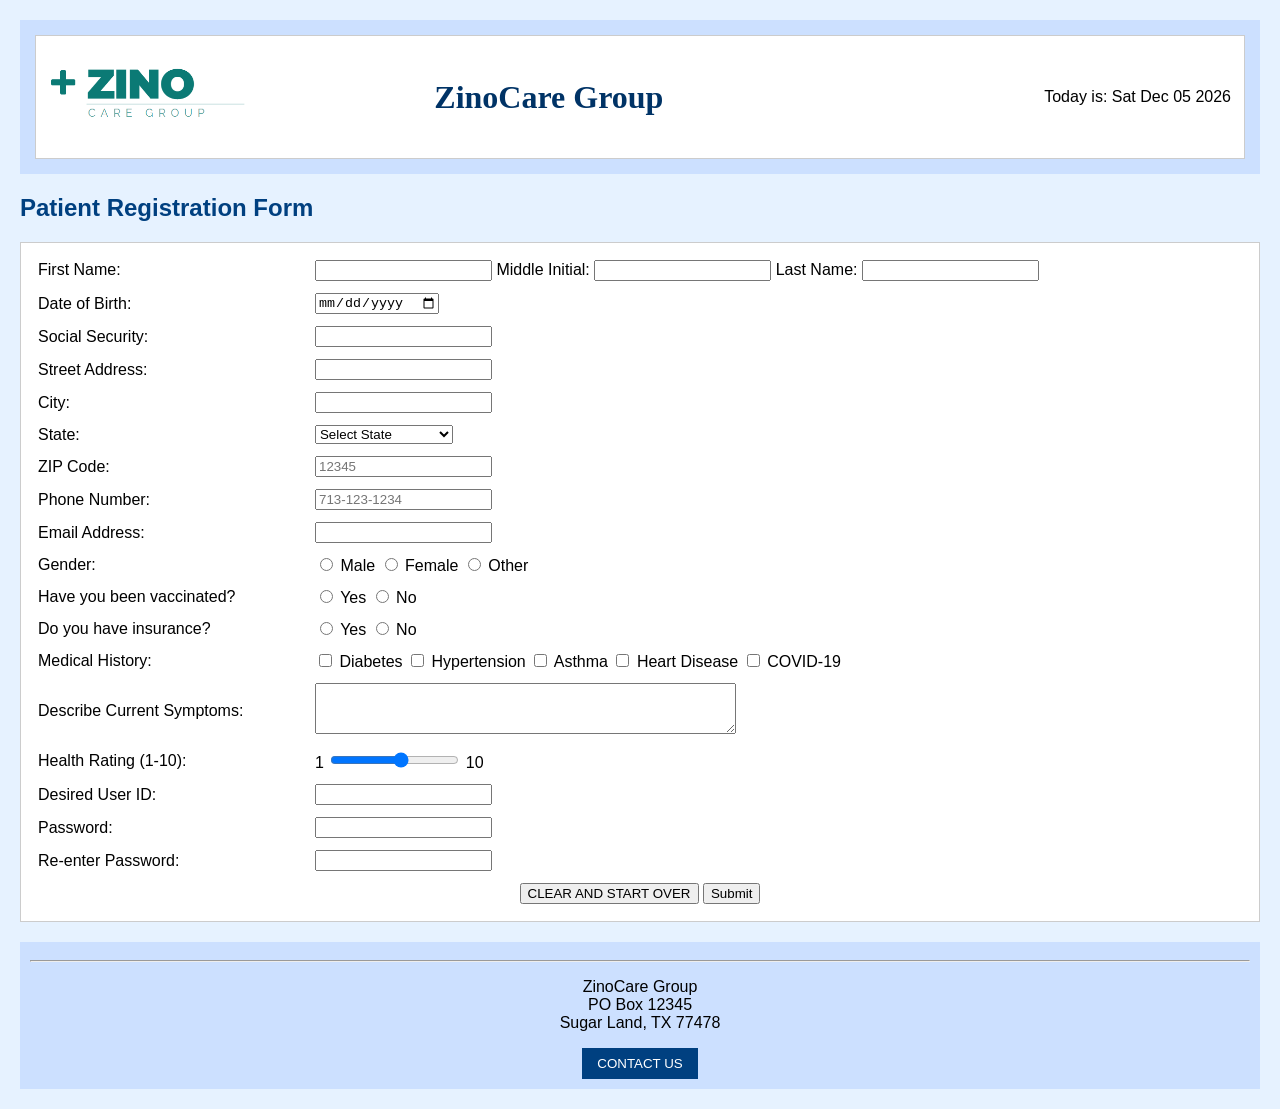
<file: index.html>
<!DOCTYPE html>

<!--
Program name: index.html
Author: Iayan Ali
Date created: 2/24/26
Date last edited: 2/27/26
Version: 1.4
Description: Website for patients of ZinoCare Group to register allowing to obtain simple patient information
-->

<html lang="en">

    <head>
        <meta charset="utf-8">
        <title>ZinoCare Group - Patient Registration</title>
        <link rel="stylesheet" href="style.css">
    </head>
    <body>
        <!--Header-->
    <div id="header">
        <table width="100%">
            <tr>
                <td>
                    <img src="logo.png" alt="ZinoCare Logo" width="200">
                </td>
    
                <td>
                    <h1>ZinoCare Group</h1>
                </td>
    
                <td align="right">
                    Today is:
                    <span id="today"></span>
                </td>
            </tr>
        </table>
      <!--Today's Date-->
       <script>
        var today = new Date();
        document.getElementById("today").innerHTML = today.toDateString();
      </script>
      
        </div>
    
            <form action="thankyou.html">
    
        <h2>Patient Registration Form</h2>
    <!--Patient Name-->
        <table class="form-table" width="100%" cellpadding="5">
            <tr>
        <td>First Name:</td>
        <td>
            <input type="text" name="firstname" maxlength="30" required>
    
            Middle Initial:
            <input type="text" name="middleinitial" maxlength="1">
    
            Last Name:
            <input type="text" name="lastname" maxlength="30" required>
        </td>     
     </tr>
      <!--DOB-->      
    <tr>
        <td>Date of Birth:</td>
            <td>
            <input type="date" name="dob" required>
        </td>
    </tr>
<!--SSN-->
     <tr>
         <td>Social Security:</td>
         <td>
            <input type="password" name="ssn" minlength="9" maxlength="11" required>
        </td>
<!--Address-->
    <tr>
        <td>Street Address:</td>
        <td>
            <input type="text" name="street" maxlength="50" required>
        </td>
    </tr>
    <!--City-->
    <tr>
        <td>City:</td>
        <td>
            <input type="text" name="city" maxlength="30" required>
        </td>
    </tr>
    <!--State-->
    <tr>
    <td>State:</td>
    <td>
        <select name="state" required>
            <option value="">Select State</option>
            <option value="AL">Alabama</option>
            <option value="AK">Alaska</option>
            <option value="AZ">Arizona</option>
            <option value="AR">Arkansas</option>
            <option value="CA">California</option>
            <option value="CO">Colorado</option>
            <option value="CT">Connecticut</option>
            <option value="DE">Delaware</option>
            <option value="DC">District of Columbia</option>
            <option value="FL">Florida</option>
            <option value="GA">Georgia</option>
            <option value="HI">Hawaii</option>
            <option value="ID">Idaho</option>
            <option value="IL">Illinois</option>
            <option value="IN">Indiana</option>
            <option value="IA">Iowa</option>
            <option value="KS">Kansas</option>
            <option value="KY">Kentucky</option>
            <option value="LA">Louisiana</option>
            <option value="ME">Maine</option>
            <option value="MD">Maryland</option>
            <option value="MA">Massachusetts</option>
            <option value="MI">Michigan</option>
            <option value="MN">Minnesota</option>
            <option value="MS">Mississippi</option>
            <option value="MO">Missouri</option>
            <option value="MT">Montana</option>
            <option value="NE">Nebraska</option>
            <option value="NV">Nevada</option>
            <option value="NH">New Hampshire</option>
            <option value="NJ">New Jersey</option>
            <option value="NM">New Mexico</option>
            <option value="NY">New York</option>
            <option value="NC">North Carolina</option>
            <option value="ND">North Dakota</option>
            <option value="OH">Ohio</option>
            <option value="OK">Oklahoma</option>
            <option value="OR">Oregon</option>
            <option value="PA">Pennsylvania</option>
            <option value="RI">Rhode Island</option>
            <option value="SC">South Carolina</option>
            <option value="SD">South Dakota</option>
            <option value="TN">Tennessee</option>
            <option value="TX">Texas</option>
            <option value="UT">Utah</option>
            <option value="VT">Vermont</option>
            <option value="VA">Virginia</option>
            <option value="WA">Washington</option>
            <option value="WV">West Virginia</option>
            <option value="WI">Wisconsin</option>
            <option value="WY">Wyoming</option>
            <option value="PR">Puerto Rico</option>
        </select>
        </td>
    </tr>
        <!--Zip Code-->
        <tr>
            <td>ZIP Code:</td>
            <td>
                <input type="text" name="zipcode" maxlength="10" placeholder="12345" required>
            </td>
        </tr>
       <!--Phone Number--> 
        <tr>
            <td>Phone Number:</td>
                <td>
                    <input type="tel" name="phone" placeholder="713-123-1234" maxlength="13" required>
                </td>
        </tr>
    <!--Email Adress-->
    <tr>
        <td>Email Address:</td>
        <td>
            <input type="email" name="email" maxlength="50" required>
        </td>
    </tr>  
    <!--Gender-->            
    <tr>
        <td>Gender:</td>
        <td>
            <input type="radio" name="gender" value="male" required> Male
            <input type="radio" name="gender" value="female"> Female
            <input type="radio" name="gender" value="other"> Other
        </td>
    </tr>
      <!--Radio Questions-->      
    <tr>
        <td>Have you been vaccinated?</td>
            <td>
                <input type="radio" name="vaccinated" value="yes" required> Yes
                <input type="radio" name="vaccinated" value="no"> No
            </td>
    </tr>
            
    <tr>
        <td>Do you have insurance?</td>
            <td>
                <input type="radio" name="insurance" value="yes" required> Yes
                <input type="radio" name="insurance" value="no"> No
        </td>
    </tr>

    <tr>
        <td>Medical History:</td>
            <td>
                <input type="checkbox" name="history" value="diabetes"> Diabetes
                <input type="checkbox" name="history" value="hypertension"> Hypertension
                <input type="checkbox" name="history" value="asthma"> Asthma
                <input type="checkbox" name="history" value="heart"> Heart Disease
                <input type="checkbox" name="history" value="covid"> COVID-19
            </td>
    </tr>
<!--Open Ended Description-->
    <tr>
        <td>Describe Current Symptoms:</td>
            <td>
                <textarea name="symptoms" rows="3" cols="50"></textarea>
            </td>
    </tr>
    <!--Health Rating Scale-->        
    <tr>
        <td>Health Rating (1-10):</td>
            <td>
                1
                <input type="range" name="healthrating" min="1" max="10">
                10
        </td>
    </tr>
<!--User ID-->
     <tr>
        <td>Desired User ID:</td>
            <td>
                <input type="text" name="userid" maxlength="20" required>
            </td>
    </tr>
    <!--User Password-->
    <tr>
        <td>Password:</td>
            <td>
                <input type="password" name="password" required>
            </td>
    </tr>
    
    <tr>
        <td>Re-enter Password:</td>
            <td>
                <input type="password" name="repassword" maxlength="30" required>
            </td>
    </tr> 
            
    <tr>
        <td colspan="2" align="center">
            <input type="reset" value="CLEAR AND START OVER">
            <input type="submit" value="Submit">
        </td>
    </tr>
            
            
  </tr>
            
  </table>
</form>
<!--Footer-->
    <div id="footer">
        <hr>
            <p>
                ZinoCare Group <br>
                PO Box 12345 <br>
                Sugar Land, TX 77478
            </p>
    
        <button onclick="alert('Contact us at support@zinocare.com')">
            CONTACT US
    </button>

</div>
        
</body>
</html>
</file>
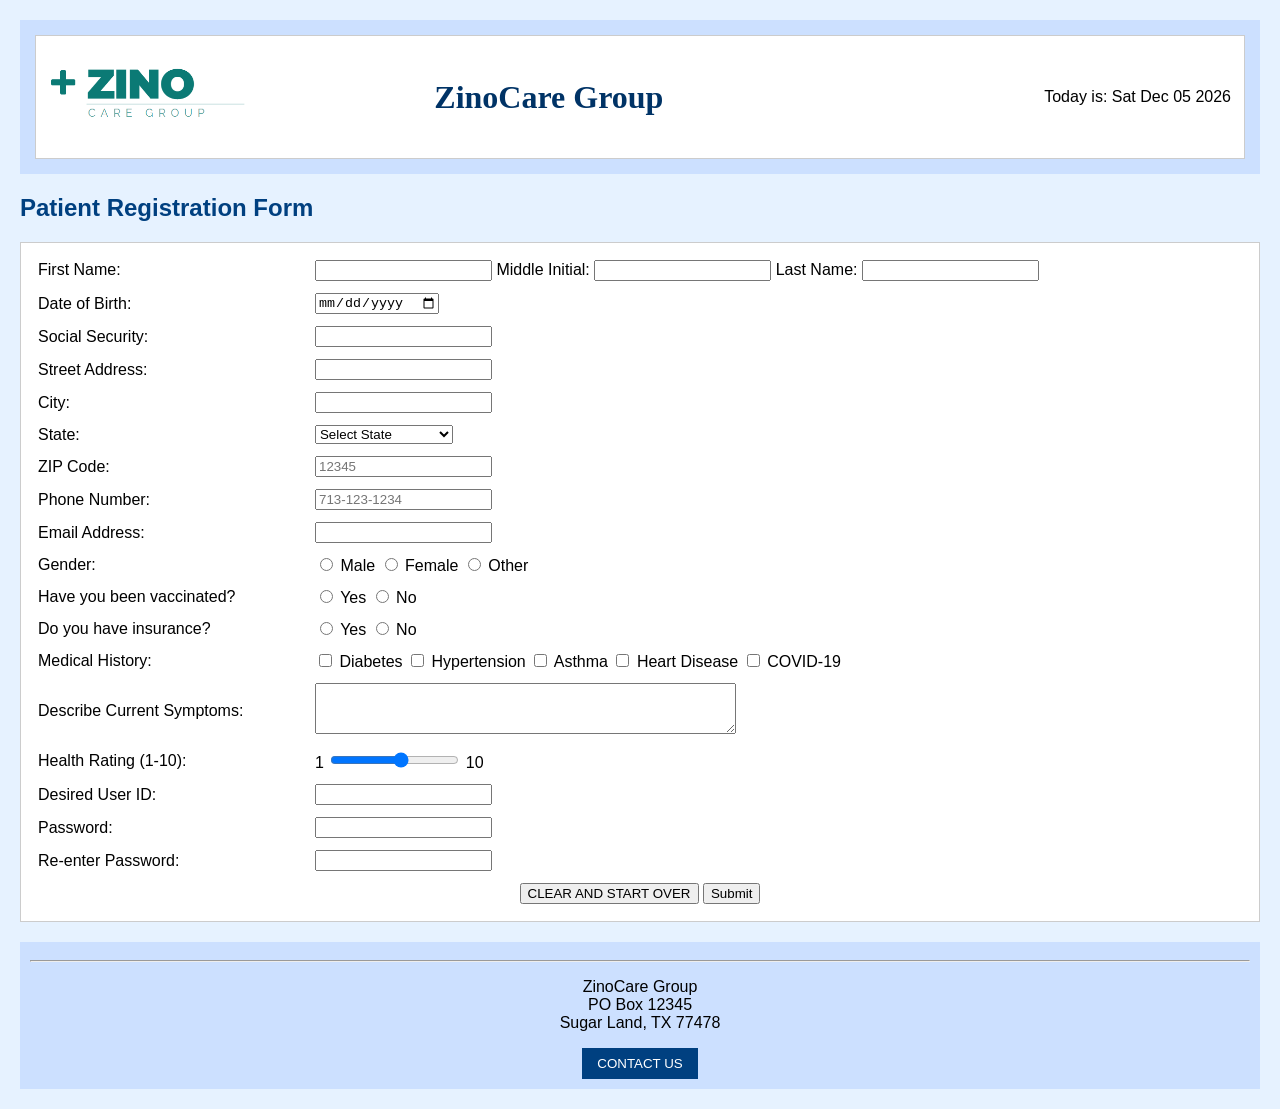
<file: Homework1/index.html>
<!DOCTYPE html>

<!--
Program name: patient-form.html
Author: Iayan Ali
Date created: 2/24/2026
Date last edited: 
Version: 1.4
Description: Website for patients of ZinoCare Group to register allowing to obtain simple patient information
-->

<html lang="en">

    <head>
        <meta charset="utf-8">
        <title>ZinoCare Group - Patient Registration</title>
        <link rel="stylesheet" href="style.css">
    </head>
    <body>
    <div id="header">
        <table width="100%">
            <tr>
                <td>
                    <img src="logo.png" alt="ZinoCare Logo" width="200">
                </td>
    
                <td>
                    <h1>ZinoCare Group</h1>
                </td>
    
                <td align="right">
                    Today is:
                    <span id="today"></span>
                </td>
            </tr>
        </table>
      
       <script>
        var today = new Date();
        document.getElementById("today").innerHTML = today.toDateString();
      </script>
      
        </div>
    
            <form action="thankyou.html">
    
        <h2>Patient Registration Form</h2>
    
        <table class="form-table" width="100%" cellpadding="5">
            <tr>
        <td>First Name:</td>
        <td>
            <input type="text" name="firstname" maxlength="30" required>
    
            Middle Initial:
            <input type="text" name="middleinitial" maxlength="1">
    
            Last Name:
            <input type="text" name="lastname" maxlength="30" required>
        </td>     
     </tr>
            
    <tr>
        <td>Date of Birth:</td>
            <td>
            <input type="date" name="dob" required>
        </td>
    </tr>

     <tr>
         <td>Social Security:</td>
         <td>
            <input type="password" name="ssn" minlength="9" maxlength="11" required>
        </td>

    <tr>
        <td>Street Address:</td>
        <td>
            <input type="text" name="street" maxlength="50" required>
        </td>
    </tr>
    
    <tr>
        <td>City:</td>
        <td>
            <input type="text" name="city" maxlength="30" required>
        </td>
    </tr>
    
    <tr>
    <td>State:</td>
    <td>
        <select name="state" required>
            <option value="">Select State</option>
            <option value="AL">Alabama</option>
            <option value="AK">Alaska</option>
            <option value="AZ">Arizona</option>
            <option value="AR">Arkansas</option>
            <option value="CA">California</option>
            <option value="CO">Colorado</option>
            <option value="CT">Connecticut</option>
            <option value="DE">Delaware</option>
            <option value="DC">District of Columbia</option>
            <option value="FL">Florida</option>
            <option value="GA">Georgia</option>
            <option value="HI">Hawaii</option>
            <option value="ID">Idaho</option>
            <option value="IL">Illinois</option>
            <option value="IN">Indiana</option>
            <option value="IA">Iowa</option>
            <option value="KS">Kansas</option>
            <option value="KY">Kentucky</option>
            <option value="LA">Louisiana</option>
            <option value="ME">Maine</option>
            <option value="MD">Maryland</option>
            <option value="MA">Massachusetts</option>
            <option value="MI">Michigan</option>
            <option value="MN">Minnesota</option>
            <option value="MS">Mississippi</option>
            <option value="MO">Missouri</option>
            <option value="MT">Montana</option>
            <option value="NE">Nebraska</option>
            <option value="NV">Nevada</option>
            <option value="NH">New Hampshire</option>
            <option value="NJ">New Jersey</option>
            <option value="NM">New Mexico</option>
            <option value="NY">New York</option>
            <option value="NC">North Carolina</option>
            <option value="ND">North Dakota</option>
            <option value="OH">Ohio</option>
            <option value="OK">Oklahoma</option>
            <option value="OR">Oregon</option>
            <option value="PA">Pennsylvania</option>
            <option value="RI">Rhode Island</option>
            <option value="SC">South Carolina</option>
            <option value="SD">South Dakota</option>
            <option value="TN">Tennessee</option>
            <option value="TX">Texas</option>
            <option value="UT">Utah</option>
            <option value="VT">Vermont</option>
            <option value="VA">Virginia</option>
            <option value="WA">Washington</option>
            <option value="WV">West Virginia</option>
            <option value="WI">Wisconsin</option>
            <option value="WY">Wyoming</option>
            <option value="PR">Puerto Rico</option>
        </select>
        </td>
    </tr>
        
        <tr>
            <td>ZIP Code:</td>
            <td>
                <input type="text" name="zipcode" maxlength="10" placeholder="12345" required>
            </td>
        </tr>
                
        <tr>
            <td>Phone Number:</td>
                <td>
                    <input type="tel" name="phone" placeholder="713-123-1234" maxlength="13" required>
                </td>
        </tr>
    
    <tr>
        <td>Email Address:</td>
        <td>
            <input type="email" name="email" maxlength="50" required>
        </td>
    </tr>  
                
    <tr>
        <td>Gender:</td>
        <td>
            <input type="radio" name="gender" value="male" required> Male
            <input type="radio" name="gender" value="female"> Female
            <input type="radio" name="gender" value="other"> Other
        </td>
    </tr>
            
    <tr>
        <td>Have you been vaccinated?</td>
            <td>
                <input type="radio" name="vaccinated" value="yes" required> Yes
                <input type="radio" name="vaccinated" value="no"> No
            </td>
    </tr>
            
    <tr>
        <td>Do you have insurance?</td>
            <td>
                <input type="radio" name="insurance" value="yes" required> Yes
                <input type="radio" name="insurance" value="no"> No
        </td>
    </tr>

    <tr>
        <td>Medical History:</td>
            <td>
                <input type="checkbox" name="history" value="diabetes"> Diabetes
                <input type="checkbox" name="history" value="hypertension"> Hypertension
                <input type="checkbox" name="history" value="asthma"> Asthma
                <input type="checkbox" name="history" value="heart"> Heart Disease
                <input type="checkbox" name="history" value="covid"> COVID-19
            </td>
    </tr>

    <tr>
        <td>Describe Current Symptoms:</td>
            <td>
                <textarea name="symptoms" rows="3" cols="50"></textarea>
            </td>
    </tr>
            
    <tr>
        <td>Health Rating (1-10):</td>
            <td>
                1
                <input type="range" name="healthrating" min="1" max="10">
                10
        </td>
    </tr>

     <tr>
        <td>Desired User ID:</td>
            <td>
                <input type="text" name="userid" maxlength="20" required>
            </td>
    </tr>
    
    <tr>
        <td>Password:</td>
            <td>
                <input type="password" name="password" required>
            </td>
    </tr>
    
    <tr>
        <td>Re-enter Password:</td>
            <td>
                <input type="password" name="repassword" maxlength="30" required>
            </td>
    </tr> 
            
    <tr>
        <td colspan="2" align="center">
            <input type="reset" value="CLEAR AND START OVER">
            <input type="submit" value="Submit">
        </td>
    </tr>
            
            
  </tr>
            
  </table>
</form>

    <div id="footer">
        <hr>
            <p>
                ZinoCare Group <br>
                PO Box 12345 <br>
                Sugar Land, TX 77478
            </p>
    
        <button onclick="alert('Contact us at support@zinocare.com')">
            CONTACT US
    </button>

</div>
        
</body>
</html>
</file>
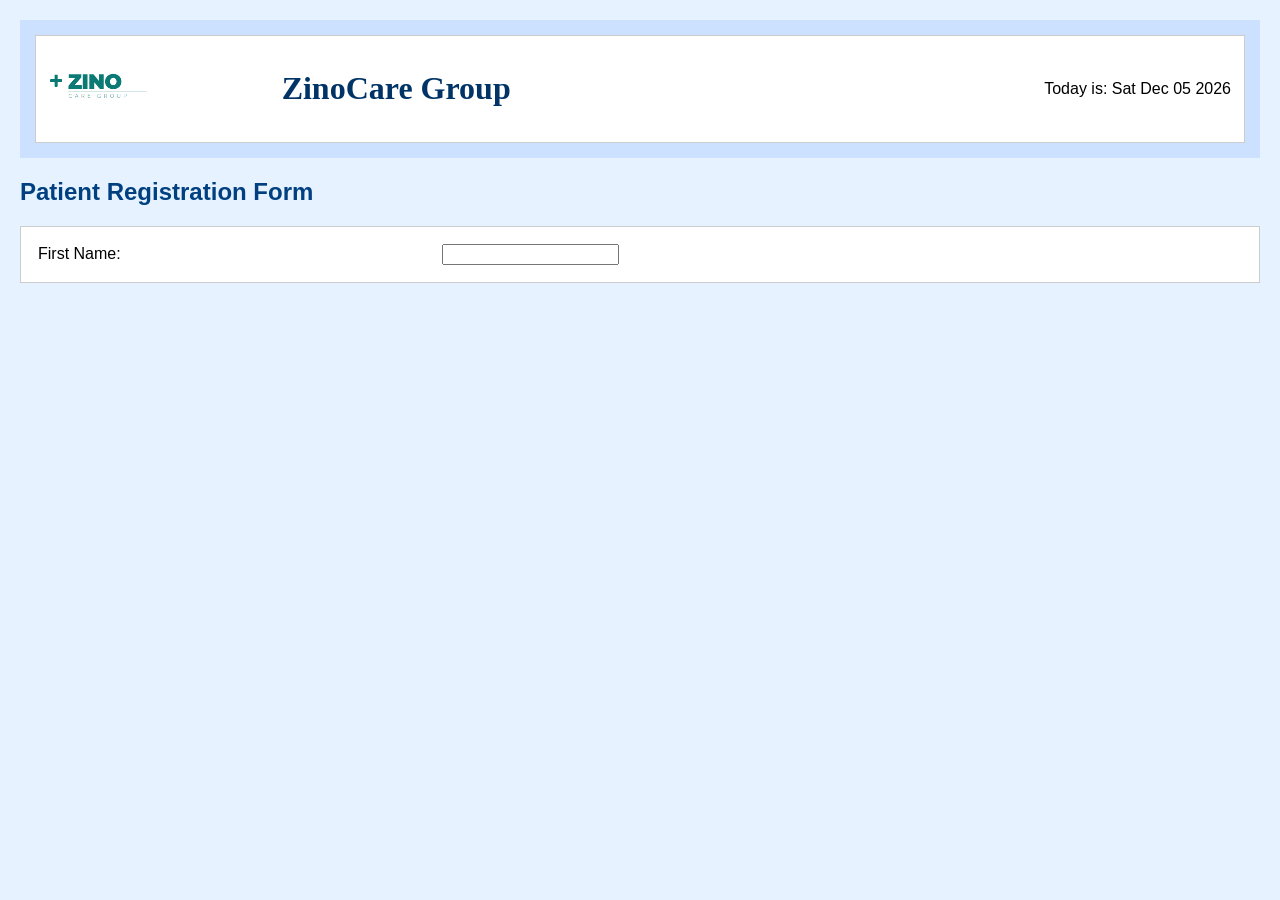
<file: patient-form.html>
<!DOCTYPE html>

<!--
Program name: patient-form.html
Author: Iayan Ali
Date created: 2/24/2026
Date last edited: 
Version: 1.0
Description: Website for patients of ZinoCare Group to register allowing to obtain simple patient information
-->

<html lang="en">

    <head>
        <meta charset="utf-8">
        <title>ZinoCare Group - Patient Registration</title>
        <link rel="stylesheet" href="style.css">
    </head>
    <body>
    <div id="header">
        <table width="100%">
            <tr>
                <td>
                    <img src="logo.png" alt="ZinoCare Logo" width="100">
                </td>
    
                <td>
                    <h1>ZinoCare Group</h1>
                </td>
    
                <td align="right">
                    Today is:
                    <span id="today"></span>
                </td>
            </tr>
        </table>
      
       <script>
        var today = new Date();
        document.getElementById("today").innerHTML = today.toDateString();
      </script>
      
    </div>

        <form action="thankyou.html" method="post">

    <h2>Patient Registration Form</h2>

    <table width="100%" cellpadding="5">
        <tr>
            <td>First Name:</td>
            <td><input type="text" name="firstname"></td>
        </tr>
    </table>

</form>
        
</body>
</html>
</file>
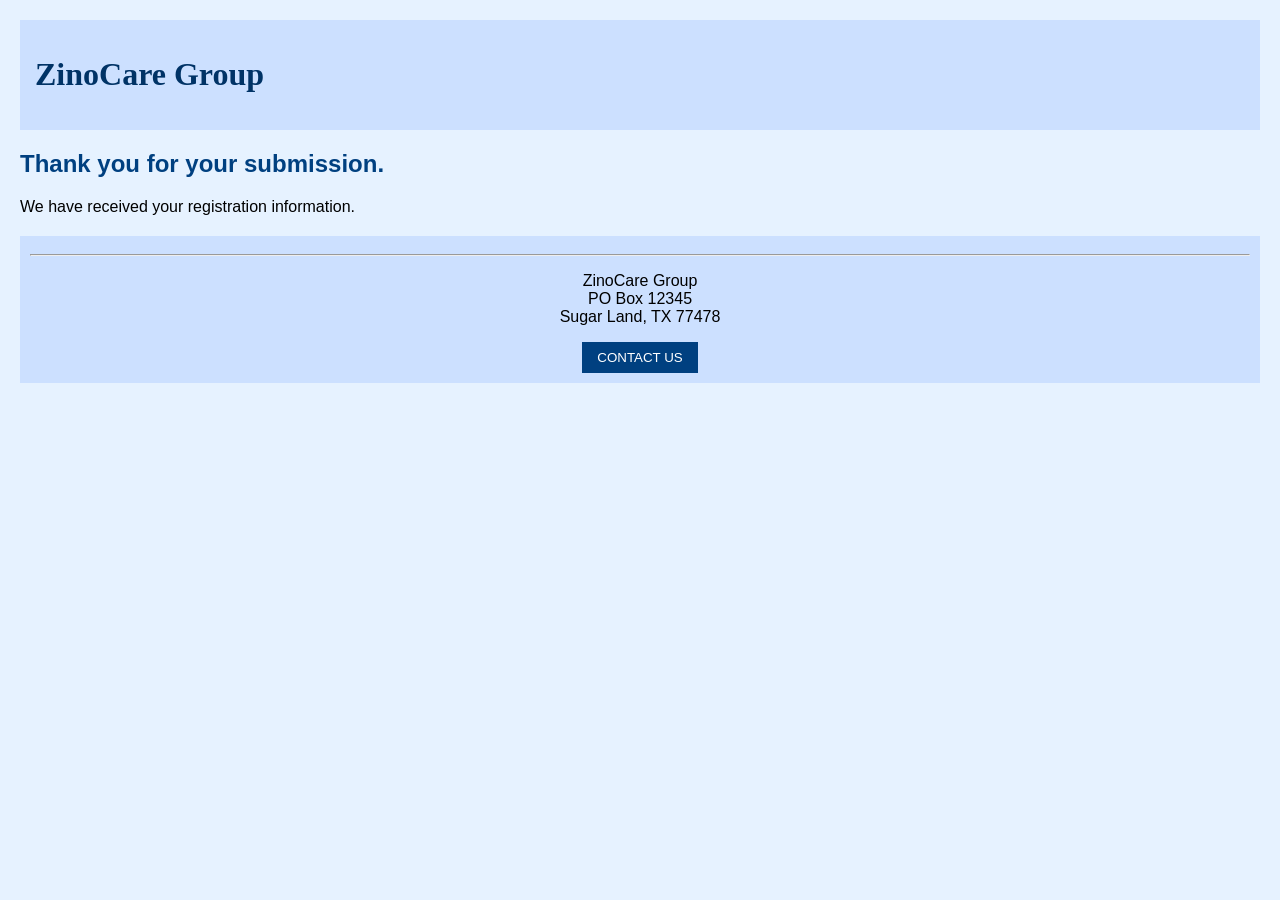
<file: thankyou.html>
<!DOCTYPE html>

<!--
Program name: thankyou.html
Author: Iayan Ali
Date created: 2/25/26
Date last edited: 2/27/26
Version: 1.2
Description: This page will be a thank you confirmation page for completing the ZinoCare Group patient registration form.
-->

<html lang="en">

  <head>
      <meta charset="utf-8">
      <title>ZinoCare Group - Thank You</title>
      <link rel="stylesheet" href="style.css">
  </head>
  
  <body>
  <!--HEader-->
      <div id="header">
          <h1>ZinoCare Group</h1>
      </div>
  <!--Main-->
      <div id="main">
          <h2>Thank you for your submission.</h2>
          <p>We have received your registration information.</p>
      </div>
  
  </body>
  <!--Footer-->
  <div id="footer">
    <hr>
      <p>
          ZinoCare Group <br>
          PO Box 12345 <br>
          Sugar Land, TX 77478
      </p>

    <button onclick="alert('Contact us at support@zinocare.com')">
        CONTACT US
    </button>

</div>
</html>
</file>
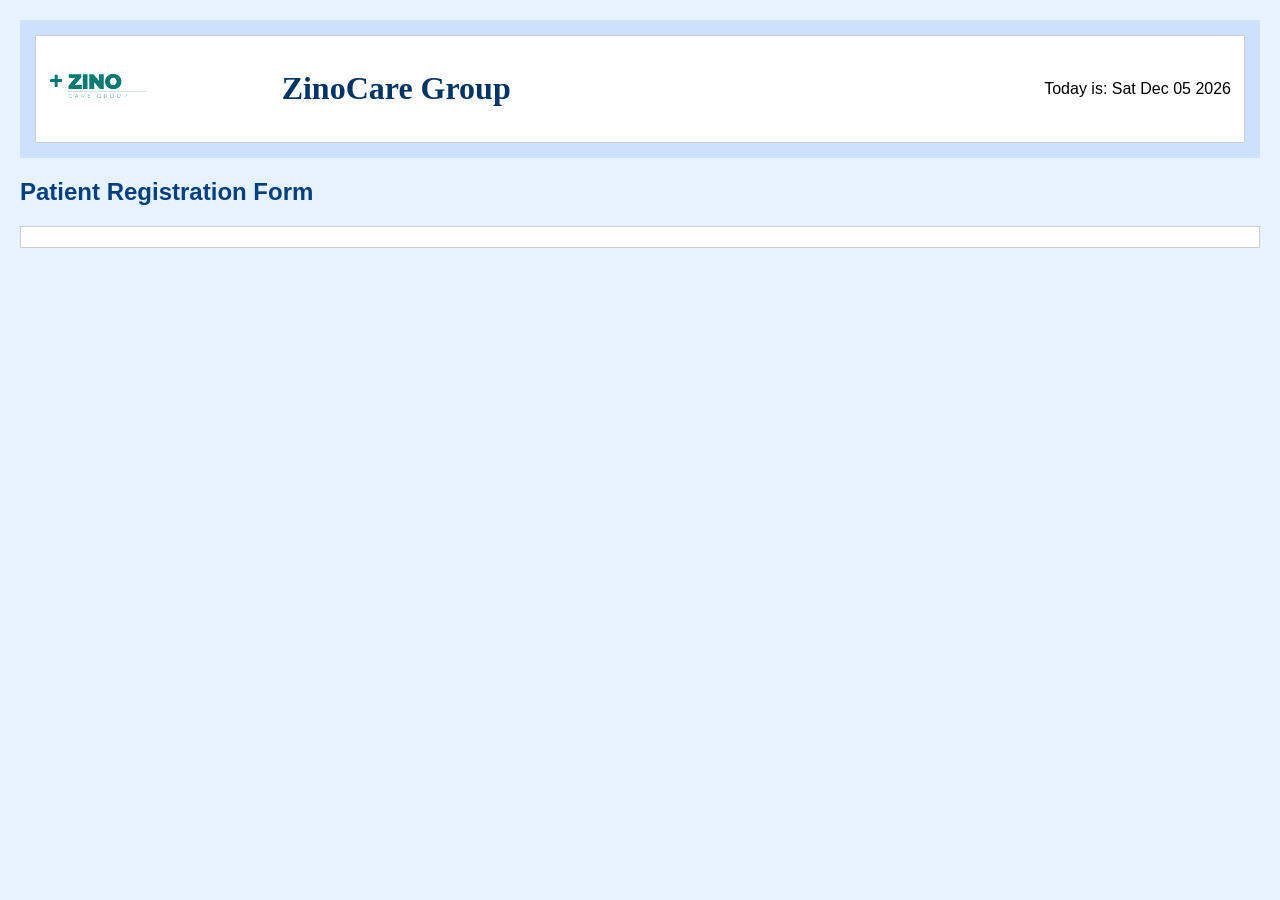
<file: Homework1/patient-form.html>
<!DOCTYPE html>

<!--
Program name: patient-form.html
Author: Iayan Ali
Date created: 2/24/2026
Date last edited: 
Version: 1.0
Description: Website for patients of ZinoCare Group to register allowing to obtain simple patient information
-->

<html lang="en">

    <head>
        <meta charset="utf-8">
        <title>ZinoCare Group - Patient Registration</title>
        <link rel="stylesheet" href="style.css">
    </head>
    <body>
    <div id="header">
        <table width="100%">
            <tr>
                <td>
                    <img src="logo.png" alt="ZinoCare Logo" width="100">
                </td>
    
                <td>
                    <h1>ZinoCare Group</h1>
                </td>
    
                <td align="right">
                    Today is:
                    <span id="today"></span>
                </td>
            </tr>
        </table>
      
       <script>
        var today = new Date();
        document.getElementById("today").innerHTML = today.toDateString();
      </script>
      
    </div>
        <div id="main">

            <h2>Patient Registration Form</h2>

            <form action="thankyou.html">

                <table width="100%" cellpadding="5">

                </table>

        </form>

    </div>

</body>
</html>
</file>
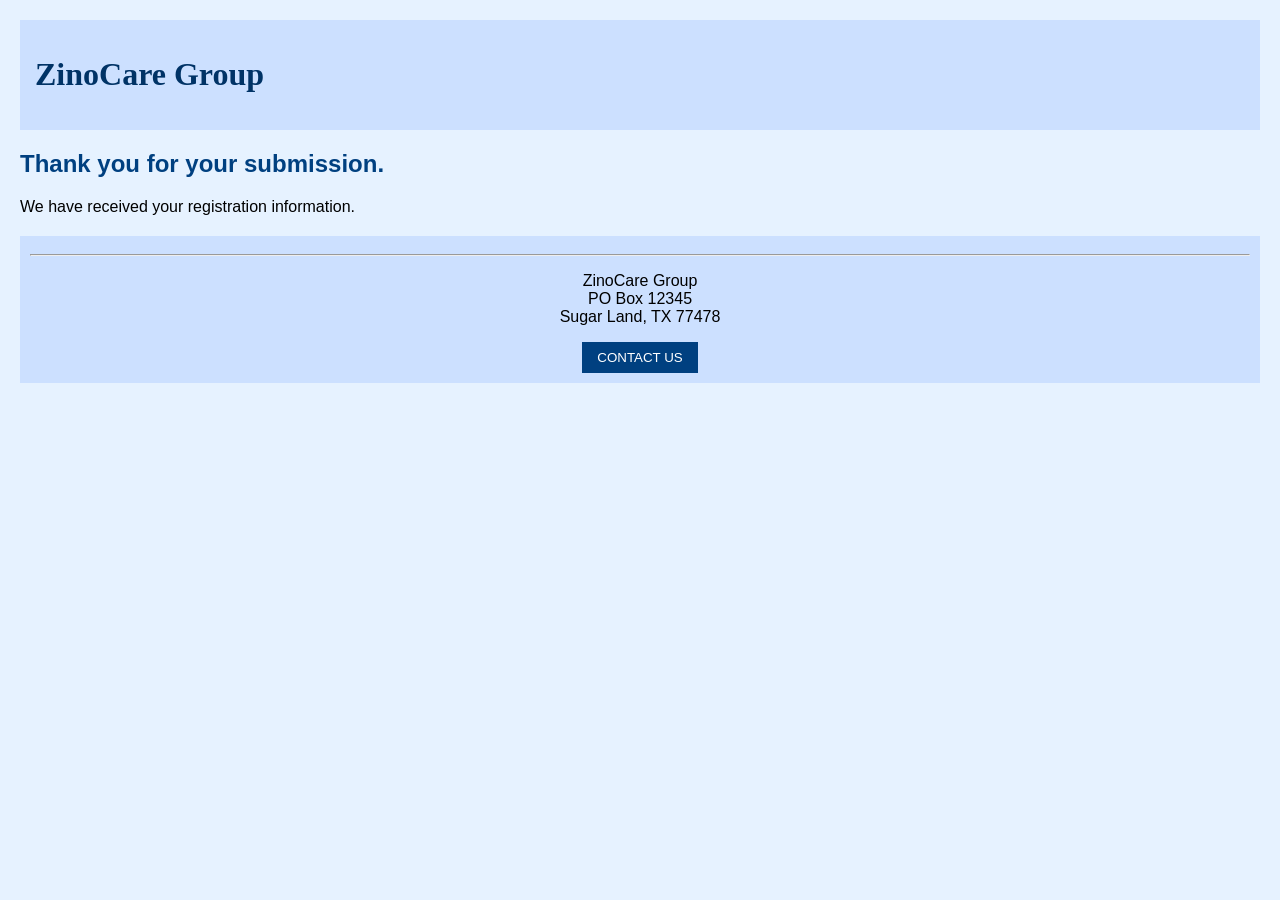
<file: Homework1/thankyou.html>
<!DOCTYPE html>

<!--
Program name: thankyou.html
Author: Iayan Ali
Date created: 2/25/2026
Date last edited:
Version: 1.2
Description: This page will be a thank you confirmation page for completing the ZinoCare Group patient registration form.
-->

<html lang="en">

  <head>
      <meta charset="utf-8">
      <title>ZinoCare Group - Thank You</title>
      <link rel="stylesheet" href="style.css">
  </head>
  
  <body>
  
      <div id="header">
          <h1>ZinoCare Group</h1>
      </div>
  
      <div id="main">
          <h2>Thank you for your submission.</h2>
          <p>We have received your registration information.</p>
      </div>
  
  </body>
  
  <div id="footer">
    <hr>
      <p>
          ZinoCare Group <br>
          PO Box 12345 <br>
          Sugar Land, TX 77478
      </p>

    <button onclick="alert('Contact us at support@zinocare.com')">
        CONTACT US
    </button>

</div>
</html>
</file>
<file: style.css>
/*
Program name: style.css
Author: Iayan Ali
Date created: 2/24/26
Date last edited: 2/27/26
Version: 1.1
Description: stylesheet for ZinoCare Group patient registration form system.
*/

body {
    background-color: #e6f2ff;   /* Light blue background */
    font-family: Arial, Helvetica, sans-serif;
    margin: 20px;
}

h1 {
    color: #003366;
    font-family: Georgia, serif;
}

h2 {
    color: #004080;
}

table {
    background-color: white;
    border: 1px solid #cccccc;
    padding: 10px;
}


#header {
    background-color: #cce0ff;
    padding: 15px;
}

#footer {
    background-color: #cce0ff;
    text-align: center;
    padding: 10px;
    margin-top: 20px;
}


button {
    background-color: #004080;
    color: white;
    padding: 8px 15px;
    border: none;
    cursor: pointer;
}

button:hover {
    background-color: #00264d;
}


a {
    color: #003366;
}

a:visited {
    color: purple;
}
</file>
<file: Homework1/style.css>
/*
Program name: style.css
Author: Iayan Ali
Date created: 2/24/2026
Date last edited:
Version: 1.1
Description: stylesheet for ZinoCare Group patient registration form system.
*/

body {
    background-color: #e6f2ff;   /* Light blue background */
    font-family: Arial, Helvetica, sans-serif;
    margin: 20px;
}

h1 {
    color: #003366;
    font-family: Georgia, serif;
}

h2 {
    color: #004080;
}

table {
    background-color: white;
    border: 1px solid #cccccc;
    padding: 10px;
}


#header {
    background-color: #cce0ff;
    padding: 15px;
}

#footer {
    background-color: #cce0ff;
    text-align: center;
    padding: 10px;
    margin-top: 20px;
}


button {
    background-color: #004080;
    color: white;
    padding: 8px 15px;
    border: none;
    cursor: pointer;
}

button:hover {
    background-color: #00264d;
}


a {
    color: #003366;
}

a:visited {
    color: purple;
}
</file>
